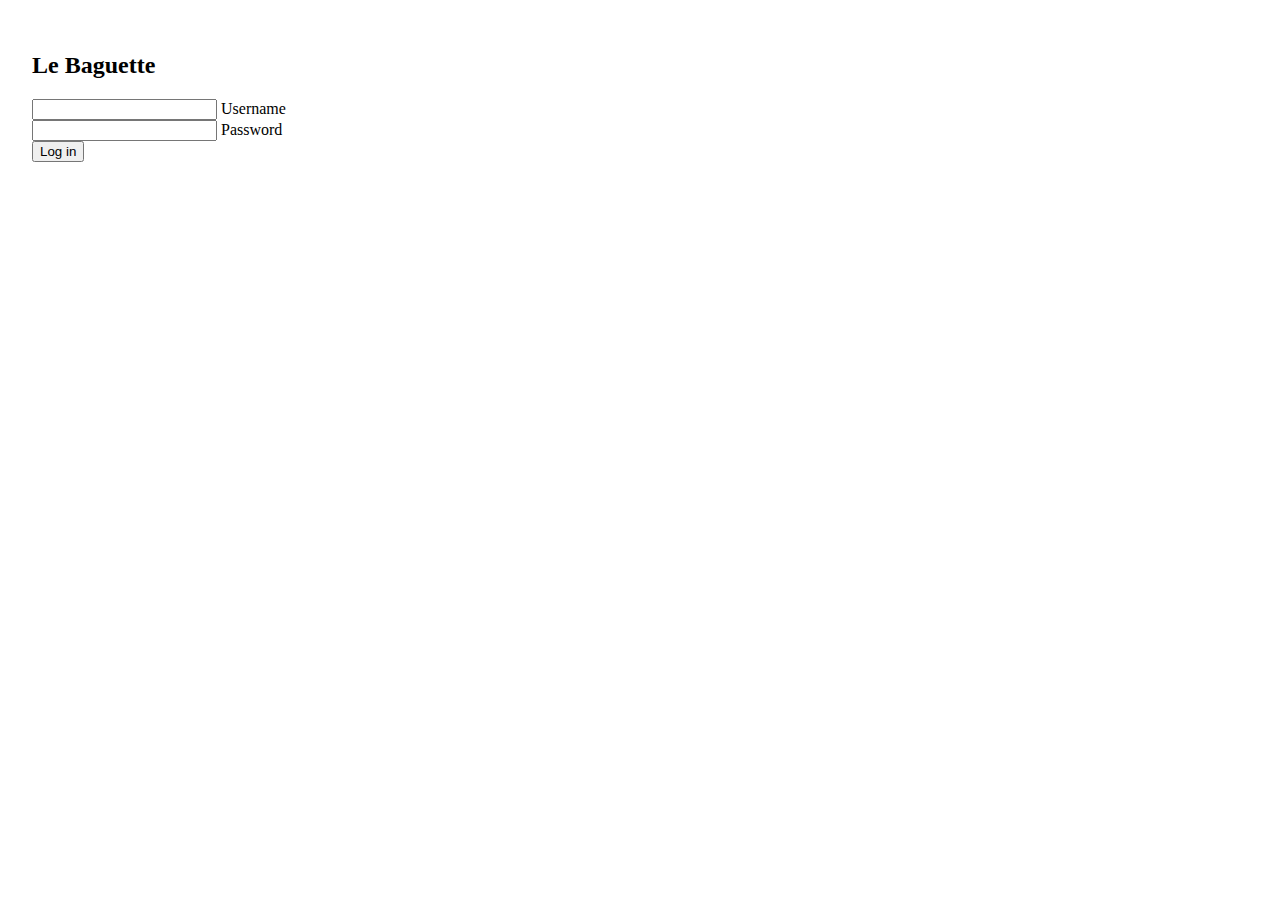
<file: index.html>
<!doctype html>
<!--
  Material Design Lite
  Copyright 2015 Google Inc. All rights reserved.

  Licensed under the Apache License, Version 2.0 (the "License");
  you may not use this file except in compliance with the License.
  You may obtain a copy of the License at

      https://www.apache.org/licenses/LICENSE-2.0

  Unless required by applicable law or agreed to in writing, software
  distributed under the License is distributed on an "AS IS" BASIS,
  WITHOUT WARRANTIES OR CONDITIONS OF ANY KIND, either express or implied.
  See the License for the specific language governing permissions and
  limitations under the License
-->
<html lang="en">
  <head>
    <meta charset="utf-8">
    <meta http-equiv="X-UA-Compatible" content="IE=edge">
    <meta name="description" content="Lebaguette - Log in">
    <meta name="viewport" content="width=device-width, initial-scale=1">
    <title>Lebaguette - Log in</title>

    <!-- Add to homescreen for Chrome on Android -->
    <meta name="mobile-web-app-capable" content="yes">
    <link rel="icon" sizes="192x192" href="images/android-desktop.png">

    <!-- Add to homescreen for Safari on iOS -->
    <meta name="apple-mobile-web-app-capable" content="yes">
    <meta name="apple-mobile-web-app-status-bar-style" content="black">
    <meta name="apple-mobile-web-app-title" content="Le baguette">
    <link rel="apple-touch-icon-precomposed" href="images/ios-desktop.png">

    <!-- Tile icon for Win8 (144x144 + tile color) -->
    <meta name="msapplication-TileImage" content="images/touch/ms-touch-icon-144x144-precomposed.png">
    <meta name="msapplication-TileColor" content="#3372DF">

    <link rel="shortcut icon" href="images/favicon.png">

    <!-- SEO: If your mobile URL is different from the desktop URL, add a canonical link to the desktop page https://developers.google.com/webmasters/smartphone-sites/feature-phones -->
    <!--
    <link rel="canonical" href="http://www.example.com/">
    -->

    <link rel="stylesheet" href="https://fonts.googleapis.com/css?family=Roboto:regular,bold,italic,thin,light,bolditalic,black,medium&amp;lang=en">
    <link rel="stylesheet" href="https://code.getmdl.io/1.1.1/material.cyan-light_blue.min.css">
    <style>
      .mdl-layout {
      	align-items: center;
        justify-content: center;
      }
      .mdl-layout__content {
      	padding: 24px;
      	flex: none;
      }
    </style>
  </head>
  <body>
    <div class="mdl-layout mdl-js-layout mdl-color--grey-100">
    	<main class="mdl-layout__content">
    		<div class="mdl-card mdl-shadow--6dp">
    			<div class="mdl-card__title mdl-color--primary mdl-color-text--white">
    				<h2 class="mdl-card__title-text">Le Baguette</h2>
    			</div>
    	  	<div class="mdl-card__supporting-text">
    				<form action="#">
    					<div class="mdl-textfield mdl-js-textfield">
    						<input class="mdl-textfield__input" type="text" id="username" />
    						<label class="mdl-textfield__label" for="username">Username</label>
    					</div>
    					<div class="mdl-textfield mdl-js-textfield">
    						<input class="mdl-textfield__input" type="password" id="userpass" />
    						<label class="mdl-textfield__label" for="userpass">Password</label>
    					</div>
    				</form>
    			</div>
    			<div class="mdl-card__actions mdl-card--border">
    				<button class="mdl-button mdl-button--colored mdl-js-button mdl-js-ripple-effect">Log in</button>
    			</div>
    		</div>
    	</main>
    </div>
    <script src="https://code.getmdl.io/1.1.1/material.min.js"></script>
  </body>
</html>
</file>
